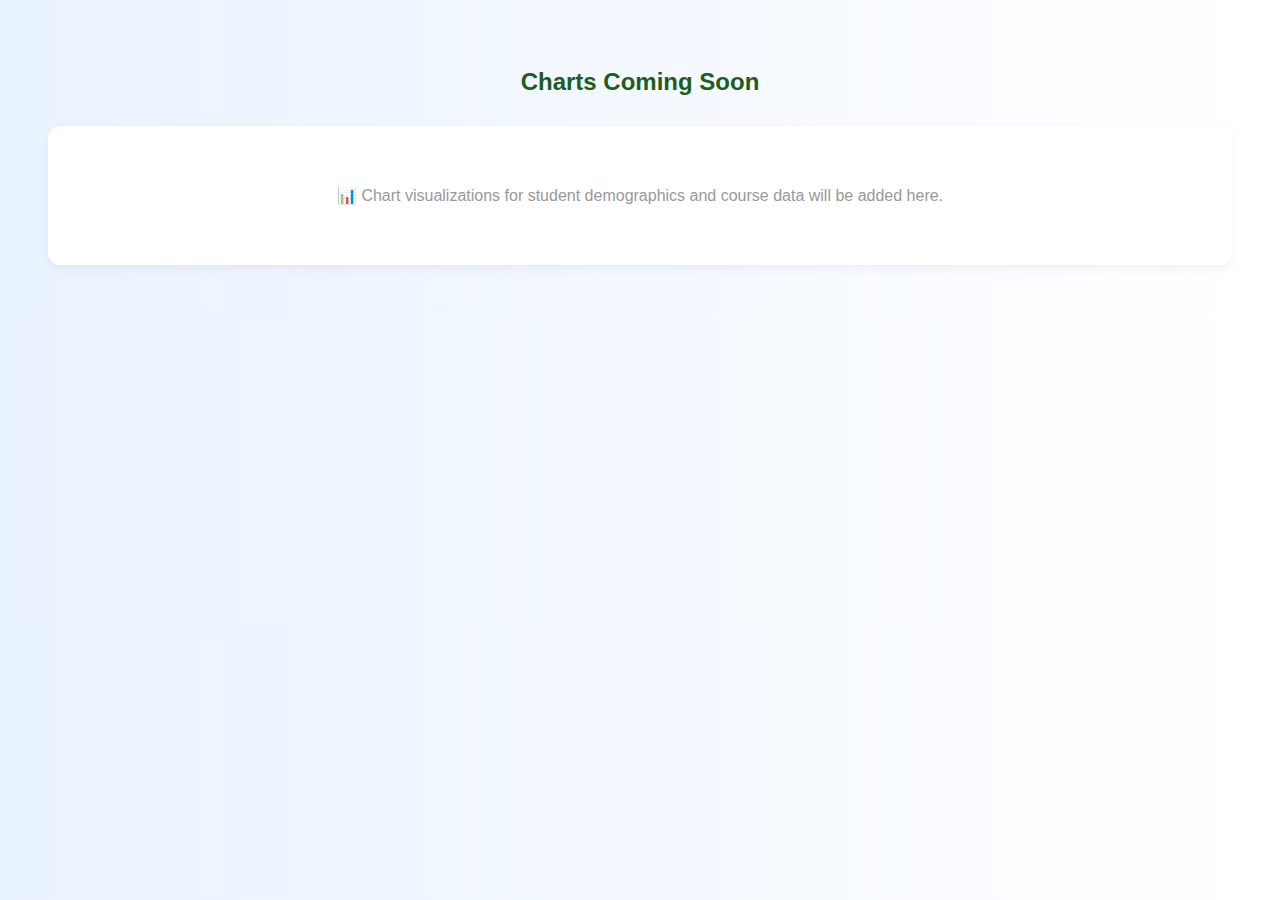
<file: charts.html>
<!DOCTYPE html>
<html lang="en">
<head>
  <meta charset="UTF-8" />
  <meta name="viewport" content="width=device-width, initial-scale=1.0"/>
  <title>Charts</title>
  <link rel="stylesheet" href="charts.css">
</head>
<body>
  <h2>Charts Coming Soon</h2>
  <div class="placeholder">
    📊 Chart visualizations for student demographics and course data will be added here.
  </div>

  <script src="charts.js"></script>
</body>
</html>
</file>
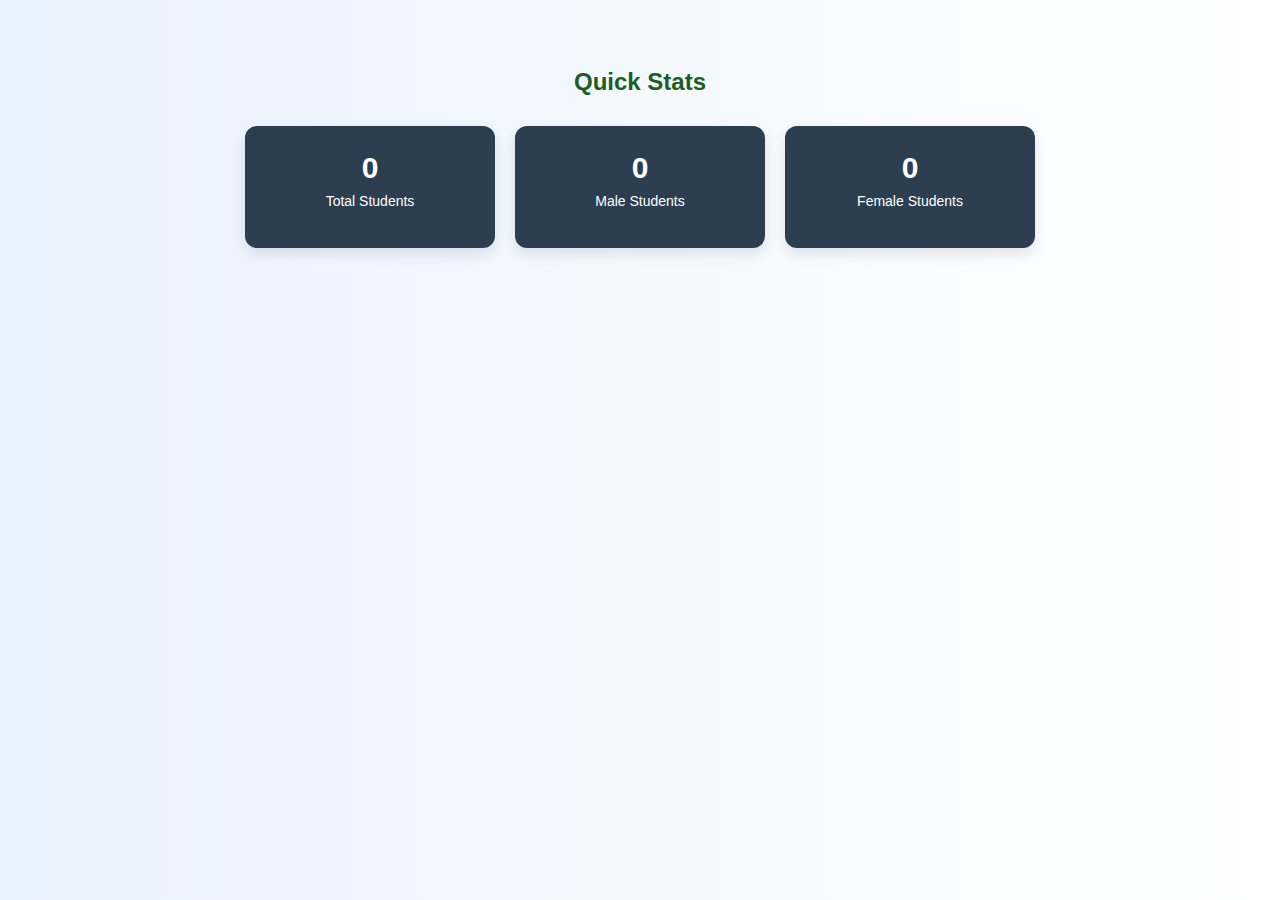
<file: summary.html>
<!DOCTYPE html>
<html lang="en">
<head>
  <meta charset="UTF-8" />
  <meta name="viewport" content="width=device-width, initial-scale=1.0"/>
  <title>Quick Stats</title>
 <link rel="stylesheet" href="summary.css">
</head>
<body>
  <h2>Quick Stats</h2>
  <div class="grid">
    <div class="stat">
      <h3 id="total">0</h3>
      <p>Total Students</p>
    </div>
    <div class="stat">
      <h3 id="male">0</h3>
      <p>Male Students</p>
    </div>
    <div class="stat">
      <h3 id="female">0</h3>
      <p>Female Students</p>
    </div>
  </div>

  <script src="summary.js"></script>
</body>
</html>
</file>
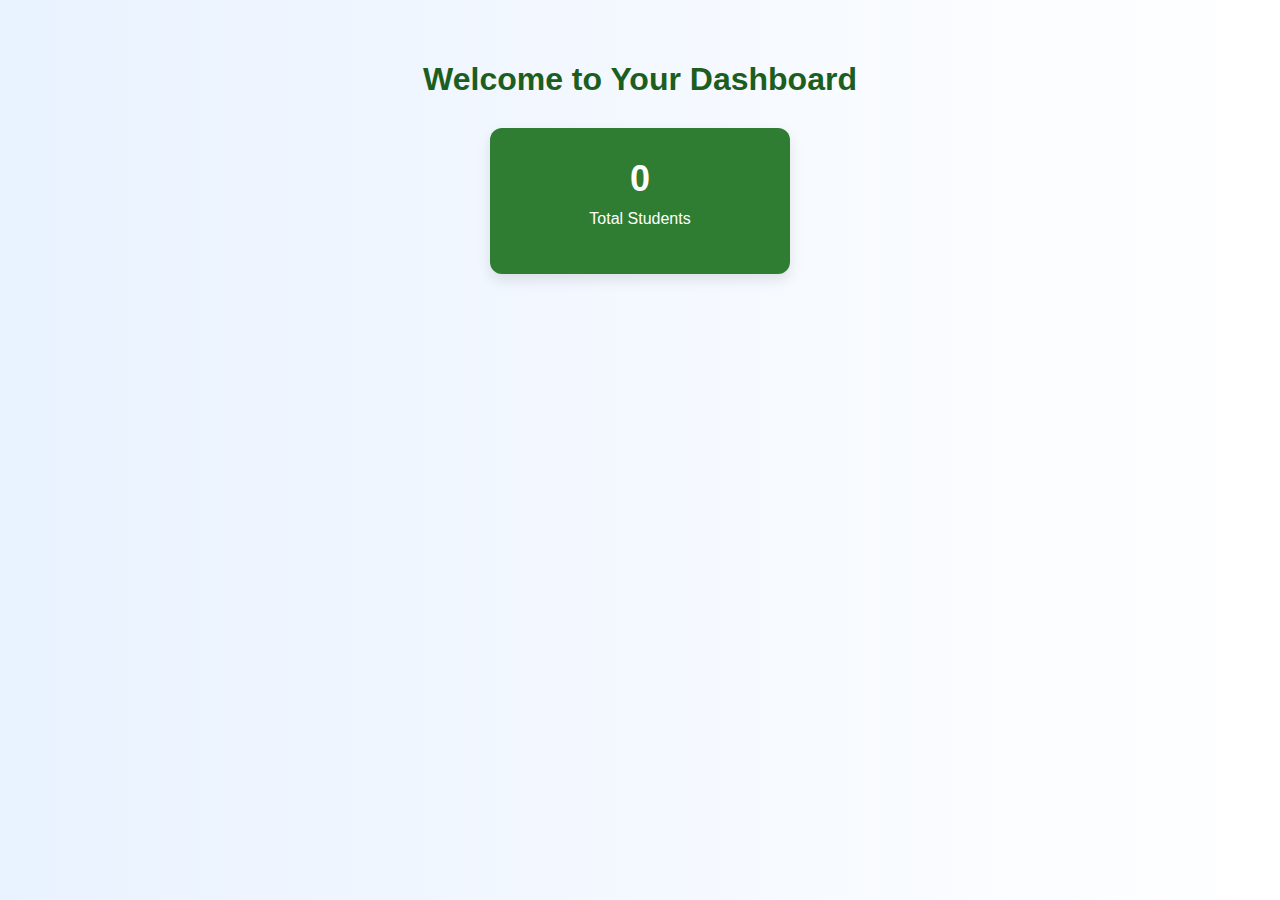
<file: welcome.html>
<!DOCTYPE html>
<html lang="en">
<head>
  <meta charset="UTF-8" />
  <meta name="viewport" content="width=device-width,initial-scale=1.0" />
  <title>Welcome</title>
<link rel="stylesheet" href="welcome.css">
</head>
<body>
  <h1>Welcome to Your Dashboard</h1>
  <div class="stats">
    <div class="card">
      <h2 id="total">0</h2>
      <p>Total Students</p>
    </div>
  </div>

  <script src="welcome.js"></script>
</body>
</html>
</file>
<file: charts.css>
body {
      font-family: 'Segoe UI', sans-serif;
      background: linear-gradient(to right, #E9F2FF, #fff);
      padding: 40px;
      text-align: center;
    }
    h2 {
      color: #1B5E20;
      margin-bottom: 30px;
    }
    .placeholder {
      background: #fff;
      padding: 60px;
      border-radius: 12px;
      box-shadow: 0 4px 10px rgba(0,0,0,0.05);
      color: #999;
    }
    body.dark-mode {
      background: #121212;
      color: #eee;
    }
    .dark-mode .placeholder {
      background: #1f1f1f;
      color: #bbb;
    }
</file>
<file: summary.css>
body {
      font-family: 'Segoe UI', sans-serif;
      background: linear-gradient(to right, #E9F2FF, #fff);
      padding: 40px;
    }
    h2 {
      color: #1B5E20;
      text-align: center;
      margin-bottom: 30px;
    }
    .grid {
      display: flex;
      flex-wrap: wrap;
      gap: 20px;
      justify-content: center;
    }
    .stat {
      background: #2C3E50;
      color: white;
      padding: 25px;
      border-radius: 12px;
      text-align: center;
      width: 200px;
      box-shadow: 0 6px 14px rgba(0,0,0,0.1);
    }
    .stat h3 {
      margin: 0;
      font-size: 30px;
    }
    .stat p {
      margin-top: 8px;
      font-size: 14px;
    }
    body.dark-mode {
      background: #121212;
      color: #eee;
    }
    .dark-mode .stat {
      background: #1f1f1f;
    }
</file>
<file: welcome.css>
body {
      font-family: 'Segoe UI', sans-serif;
      margin: 0;
      padding: 40px;
      background: linear-gradient(to right, #E9F2FF, #fff);
    }
    h1 {
      color: #1B5E20;
      text-align: center;
      margin-bottom: 30px;
    }
    .stats {
      display: flex;
      justify-content: center;
      gap: 30px;
      flex-wrap: wrap;
    }
    .card {
      background: #2E7D32;
      color: white;
      padding: 30px;
      border-radius: 12px;
      box-shadow: 0 6px 14px rgba(0, 0, 0, 0.1);
      width: 240px;
      text-align: center;
    }
    .card h2 {
      font-size: 36px;
      margin: 0;
    }
    .card p {
      margin-top: 10px;
      font-size: 16px;
    }
    body.dark-mode {
      background: #121212;
      color: #eee;
    }
    .dark-mode .card {
      background: #1B5E20;
    }
</file>
